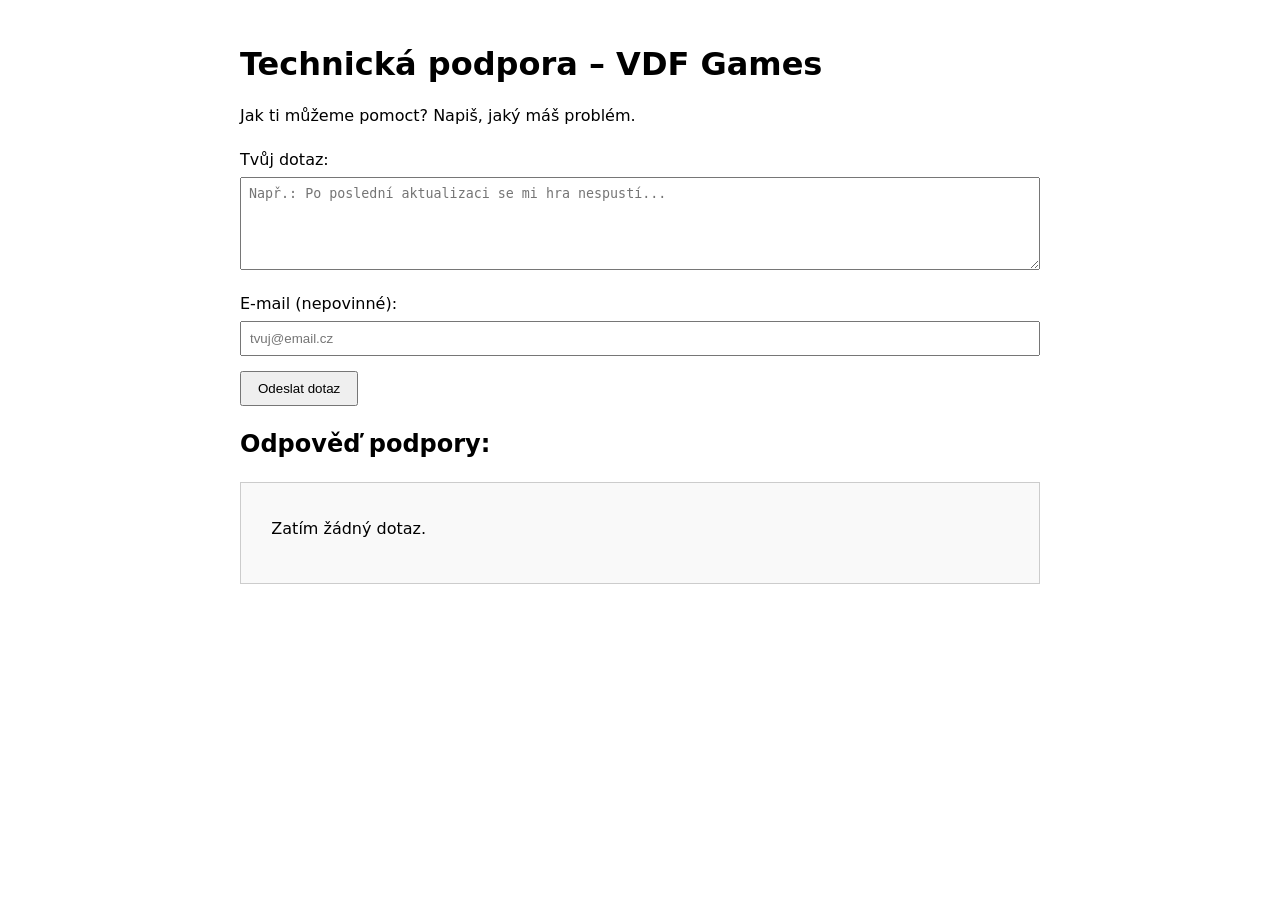
<file: index.html>
<!DOCTYPE html>
<html lang="cs">
<head>
  <meta charset="UTF-8">
  <title>Technická podpora – VDF Games</title>
  <link rel="stylesheet" href="style.css">
</head>
<body>
  <h1>Technická podpora – VDF Games</h1>

  <p>
    Jak ti můžeme pomoct? Napiš, jaký máš problém.
  </p>

  <form id="question-form">
    <label for="question">Tvůj dotaz:</label><br>
    <textarea
      id="question"
      rows="5"
      placeholder="Např.: Po poslední aktualizaci se mi hra nespustí..."
    ></textarea>

    <!-- volitelně, polepro zadání emailu -->
    <label for="email">E-mail (nepovinné):</label><br>
    <input
      type="email"
      id="email"
      placeholder="tvuj@email.cz"
    >

    <button type="submit">Odeslat dotaz</button>
  </form>

  <h2>Odpověď podpory:</h2>
  <div id="answer">
    Zatím žádný dotaz.
  </div>

  <script src="script.js"></script>
</body>
</html>
</file>
<file: style.css>
body {
  font-family: system-ui, sans-serif;
  max-width: 800px;
  margin: 40px auto;
  line-height: 1.5;
}

h1 {
  margin-bottom: 10px;
}

p {
  margin-bottom: 20px;
}

textarea,
input[type="email"] {
  width: 100%;
  box-sizing: border-box;
  margin: 5px 0 15px 0;
  padding: 8px;
}

button {
  padding: 8px 16px;
  cursor: pointer;
}

#answer {
  border: 1px solid #ccc;
  padding: 10px;
  min-height: 80px;
  background: #f9f9f9;
  white-space: pre-wrap;
}
</file>
